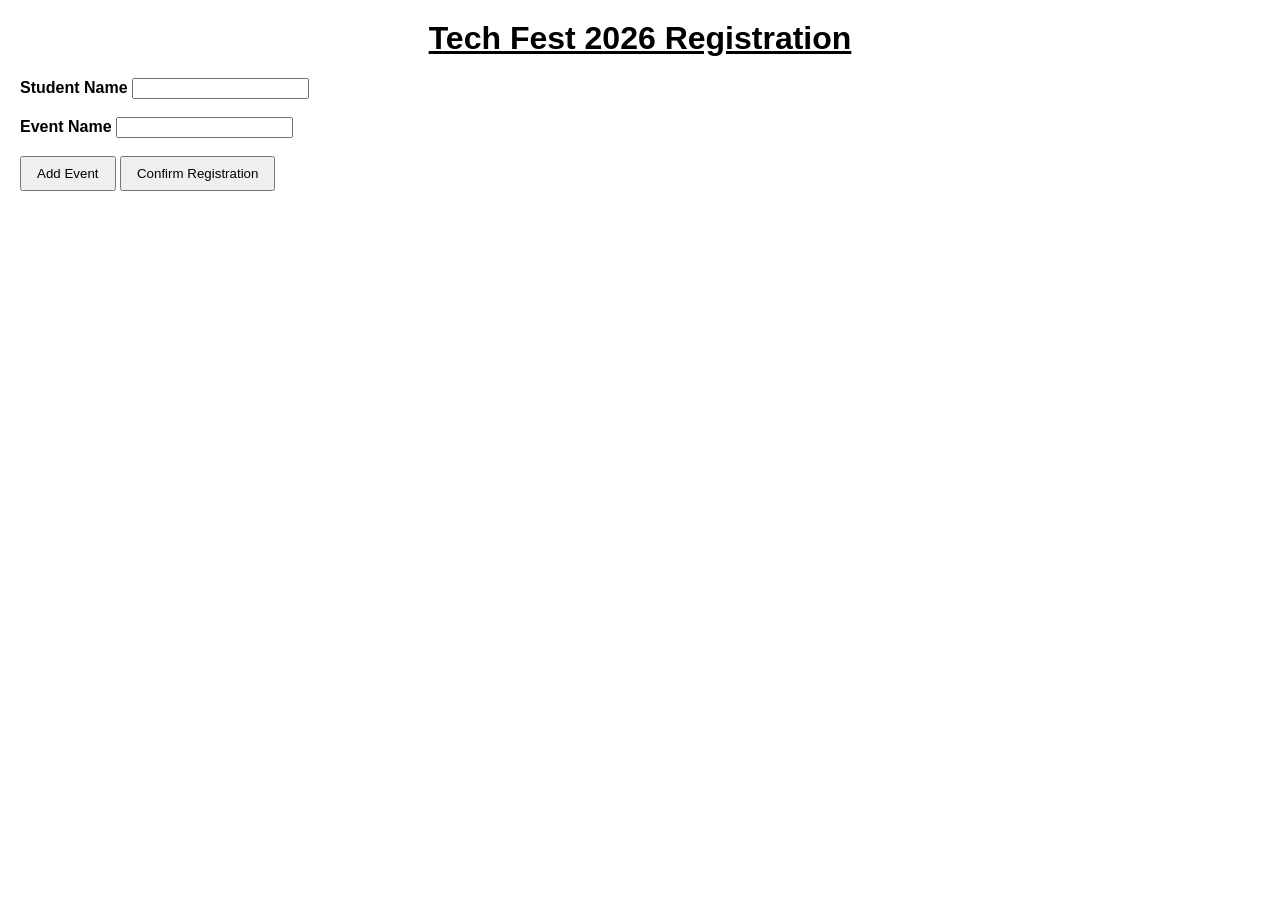
<file: Labt task/index.html>
<html>
<head>
<link rel="stylesheet" href="style.css">
</head>

<body>
<h1>Tech Fest 2026 Registration</h1>
<div>
<label for="studentName">Student Name</label>
<input type="text" name="studentName" id="studentName">
</div><br>
<div>
<label for="event">Event Name</label>
<input type="text" name="event" id="event">
</div><br>
<div>
<button id="addBtn">Add Event</button>
<button id="confirmBtn">Confirm Registration</button>
</div>
<script src="script.js"></script>
</body>
</html>
</file>
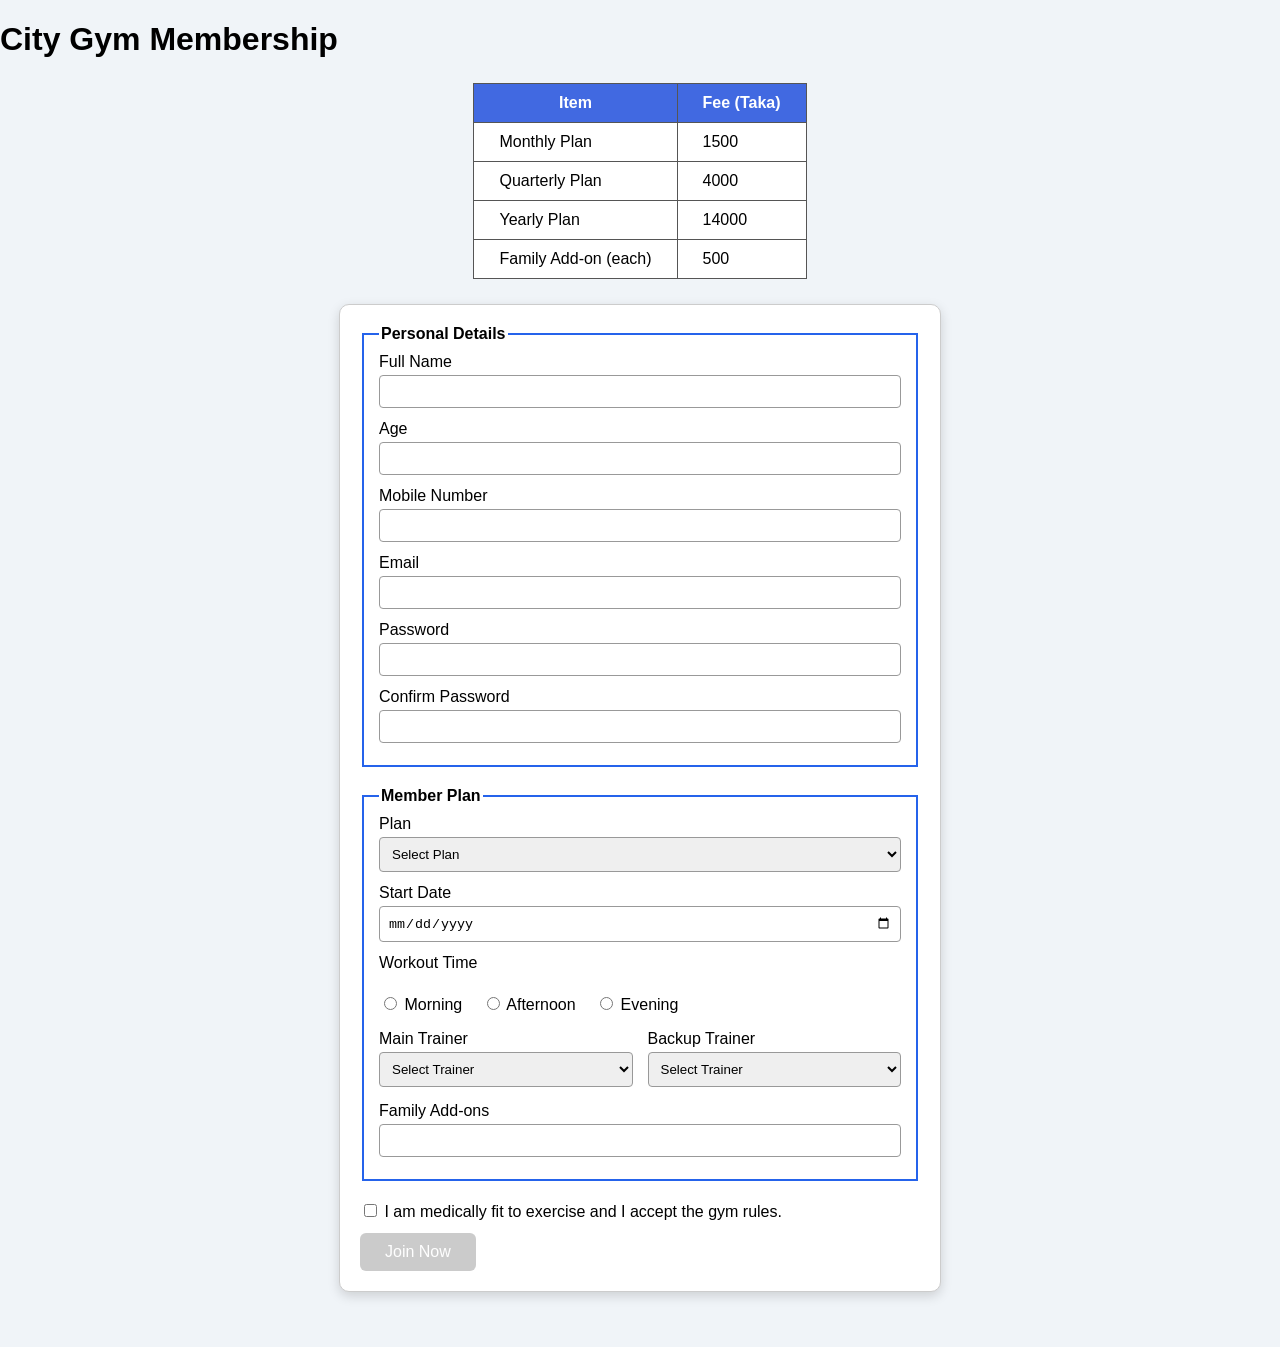
<file: Web_Tech_Lab Task/index.html>
<!DOCTYPE html>
<html>
<head>
<title> City Gym Membership</title>
<link rel="stylesheet" href="style.css">
</head>

<body>
<h1>City Gym Membership</h1>
<div>
<table>
  <tr>
    <th>Item</th>
    <th>Fee (Taka)</th>
  </tr>
  <tr>
    <td>Monthly Plan</td>
    <td>1500</td>
  </tr>
  <tr>
    <td>Quarterly Plan</td>
    <td>4000</td>
  </tr>
  <tr>
    <td>Yearly Plan</td>
    <td>14000</td>
  </tr>
  <tr>
    <td>Family Add-on (each)</td>
    <td>500</td>
  </tr>
</table>

<form id="gymForm" onsubmit="return validateForm()" novalidate>

<fieldset>
<legend> Personal Details</legend>
<div class="field">
<label for="fullName">Full Name</label>
<input type="text" id="fullName">
<div class="error" id="nameError"></div>
</div>
<div class="field">
<label for="age">Age</label>
<input type="number" id="age">
<div class="error" id="ageError"></div>
</div>
<div class="field">
<label for="mobile">Mobile Number</label>
<input type="text" id="mobile">
<div class="error" id="mobileError"></div>
</div>
<div class="field">
<label for="emailName">Email</label>
<input type="text" id="email">
<div class="error" id="emailError"></div>
</div>
<div class="field">
<label for="password">Password</label>
<input type="password" id="password">
<div class="error" id="passError"></div>
</div>
<div class="field">
<label for="confirmPassword">Confirm Password</label>
<input type="password" id="confirmPassword">
<div class="error" id="confirmError"></div>
</div>
</fieldset>

<fieldset>
<legend>Member Plan</legend>

<div class="field">
<label for="plan">Plan</label>
<select id="plan">
<option value=""> Select Plan</option>
<option value="Monthly"> Monthly</option>
<option value="Quaterly">Quaterly</option>
<option value="Yearly">Yearly</option>
</select>
<div class="error" id="planError"></div>
</div>

<div class="field">
<label for="startDate">Start Date</label>
<input type="date" id="startdate">
<div class="error" id="dataError"></div>
</div>

<div class="field">
<span class="groupTitle">Workout Time</span><br>
<label for="morning" class="radioLabel"><input type="radio" id="morning" name="workout" value="Morning"> Morning</label>
<label for="afternoon" class="radioLabel"><input type="radio" id="afternoon" name="workout" value="Afternoon"> Afternoon</label>
<label for="evening" class="radioLabel"><input type="radio" id="evening" name="workout" value="Evening"> Evening</label>
<div class="error" id="workoutError"></div>
</div>

 <div class="trainerRow">

<div class="half">
<label for="mainTrainer">Main Trainer</label>
<select id="mainTrainer">
<option value="">Select Trainer</option>
<option value="Rayhanul">Rayhanul</option>
<option value="Mitu">Mitu</option>
<option value="Sabbir">Sabbir</option>
<option value="Joya">Joya</option>
</select>
<div class="error" id="mainError"></div>
</div>

<div class="half">
<label for="backupTrainer">Backup Trainer</label>
<select id="backupTrainer">
<option value="">Select Trainer</option>
<option value="Rayhanul">Rayhanul</option>
<option value="Mitu">Mitu</option>
<option value="Sabbir">Sabbir</option>
<option value="Joya">Joya</option>
</select>
<div class="error" id="backupError"></div>
</div>

</div>
<div class="field">
<label for="addons">Family Add-ons</label>
<input type="number" id="addons">
<div class="error" id="addonError"></div>
</div>
</fieldset>

<div class="field">
<input type="checkbox" id="agree" onchange="toggleButton()">
<label for="agree">I am medically fit to exercise and I accept the gym rules.</label>
</div>

<button type="submit" id="joinBtn" disabled>Join Now</button>
<div class="final" id="finalMessage"></div>
</form>
<script src="script.js"></script>
</body>
</html>
</file>
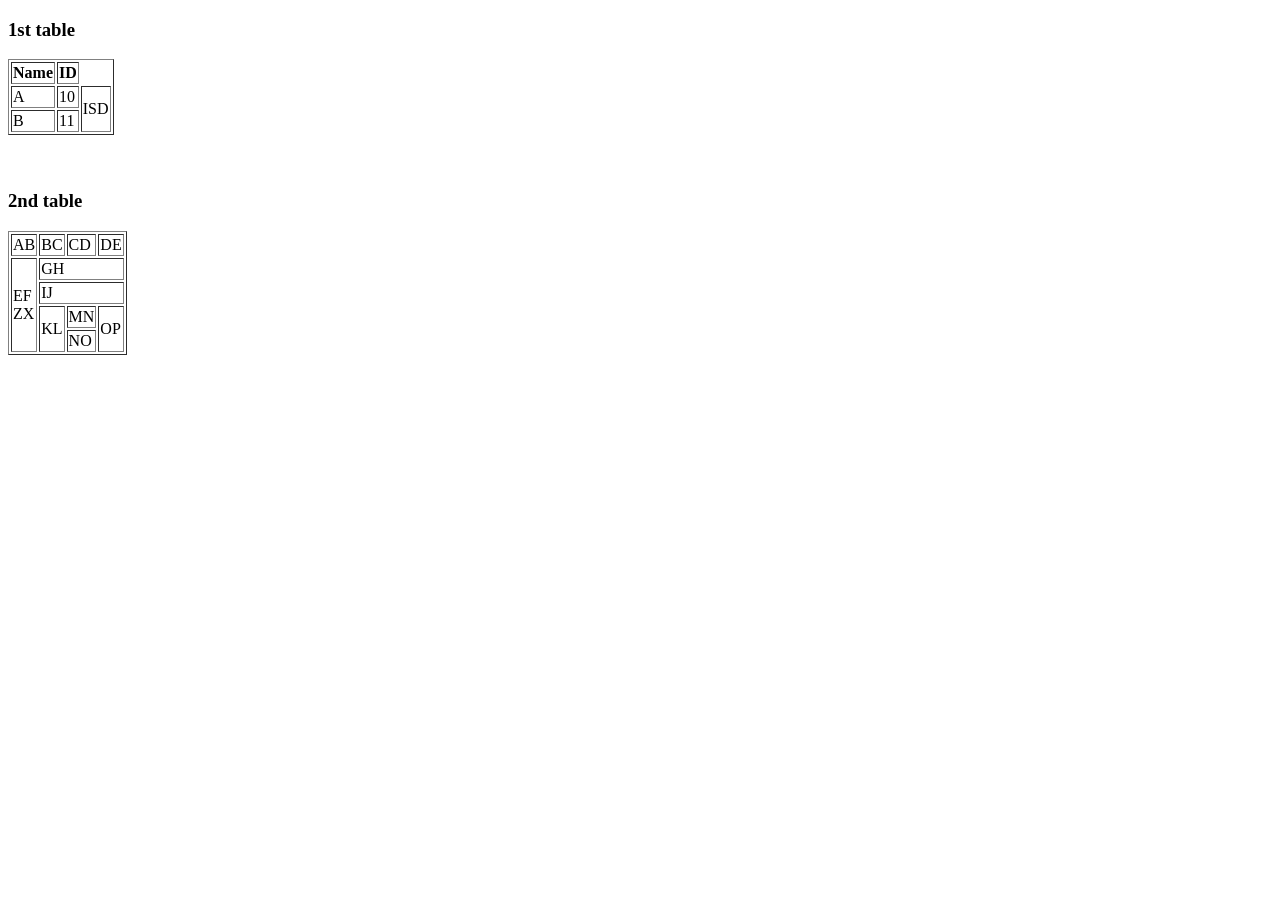
<file: lab task 1.html>
<!DOCTYPE html>
<html>
<head>
<title>1st and 2nd table</title>
</head>

<body>

<!-- ===== 1st table ===== -->
<h3>1st table</h3>
<table border="1">
  <tr>
    <th>Name</th>
    <th>ID</th>
  </tr>
  <tr>
    <td>A</td>
    <td>10</td>
    <td rowspan="3"> ISD </td>
  </tr>
  <tr>
    <td>B</td>
    <td>11</td>
  </tr>
</table>

<br><br>

<!-- ===== 2nd table ===== -->
<h3>2nd table</h3>
<table border="1">
  <tr>
    <td>AB</td>
    <td>BC</td>
    <td>CD</td>
    <td>DE</td>
  </tr>
  <tr>
    <td rowspan="4">EF<br>ZX</td>
    <td colspan="3">GH</td>
  </tr>
  <tr>
    <td colspan="3">IJ</td>
  </tr>
  <tr>
    <td rowspan="2">KL</td>
    <td>MN</td>
    <td rowspan="2">OP</td>
  </tr>
  <tr>
    <td>NO</td>
  </tr>
</table>

</body>
</html>
</file>
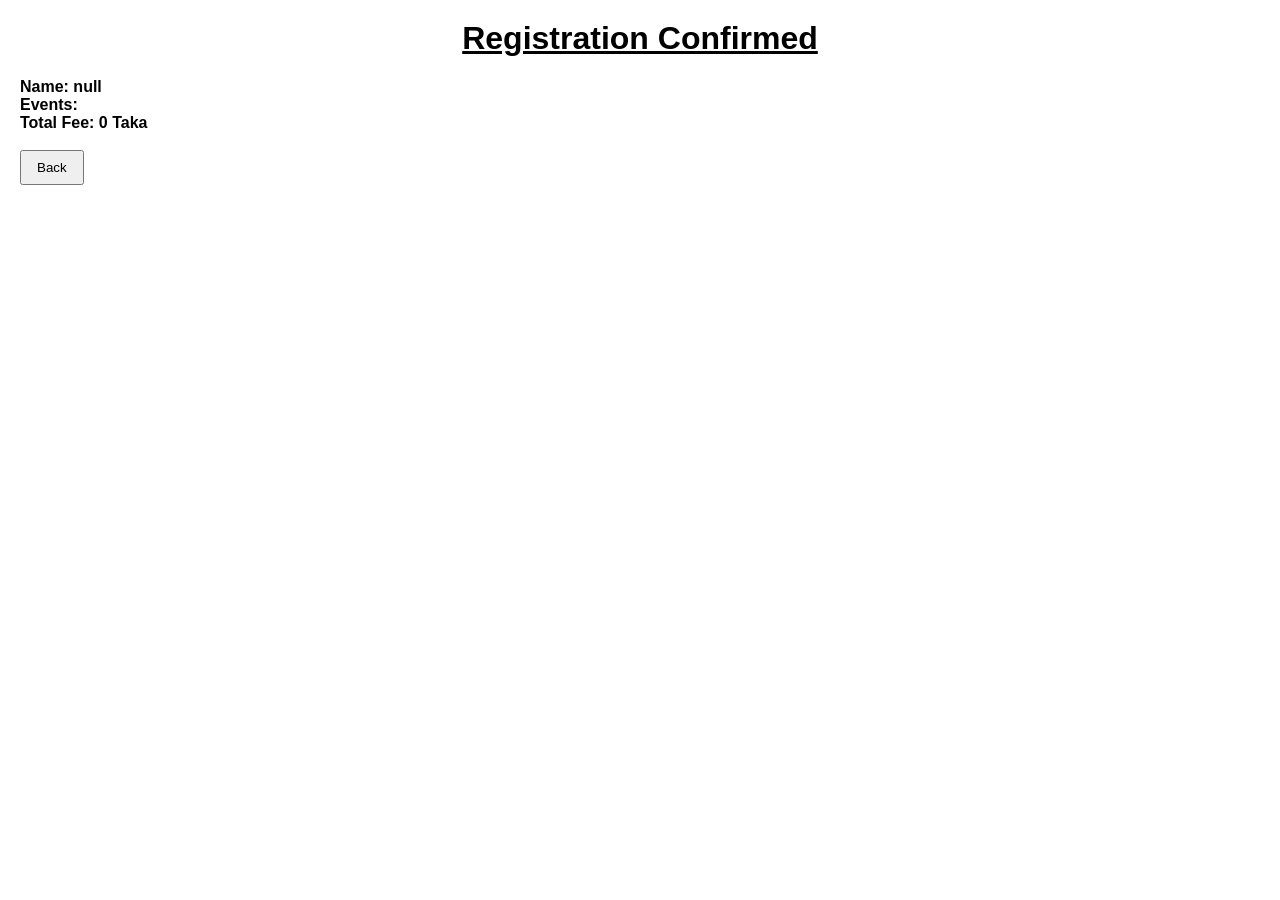
<file: Labt task/confirm.html>
<html>
<head>
<link rel="stylesheet" href="style.css">
</head>
<body>
<h1>Registration Confirmed</h1>
<div id="summary"></div>
<br>
<button id="backBtn">Back</button>
<script src="confirm.js"></script>
</body>
</html>
</file>
<file: Labt task/style.css>
body {
  font-family: Arial, sans-serif;
  margin: 20px;
  font-weight: bold;
}

h1 {
  color: black;
  text-decoration: underline;
  text-align: center;
}

button {
  padding: 8px 15px;
}
</file>
<file: Web_Tech_Lab Task/style.css>
body {
    font-family: Arial, sans-serif;
    background-color: #f0f4f8;
    margin: 0;
    padding-bottom: 30px;}

header {
    background-color: darkslategray;
    color: white;
    text-align: center;
    padding: 15px;
    position: sticky;
    top: 0;}

header h1 {
    margin: 0;
    text-transform: uppercase;
    letter-spacing: 3px;}

table {
    margin: 25px auto;
    border-collapse: collapse;
    background-color: white;}

th,
td {
    border: 1px solid #555;
    padding: 10px 25px;}

th {
    background-color: royalblue;
    color: white;}

form {
    max-width: 560px;
    margin: 25px auto;
    padding: 20px;
    background-color: white;
    border: 1px solid #ccc;
    border-radius: 10px;
    box-shadow: 0 4px 12px rgba(0, 0, 0, 0.15);}

fieldset {
    border: 2px solid #2563eb;
    margin-bottom: 20px;
    padding: 10px 15px;}

legend {
    font-weight: bold;}

.field {
    margin-bottom: 12px;}

label {
    display: block;
    margin-bottom: 4px;}

input[type="text"],
input[type="number"],
input[type="password"],
input[type="date"],
select {
    width: 100%;
    box-sizing: border-box;
    padding: 8px;
    border: 1px solid #999;
    border-radius: 4px;}

input[type="text"]:focus,
input[type="number"]:focus,
input[type="password"]:focus,
input[type="date"]:focus,
select:focus {
    border-color: #2563eb;
    outline: none;}

.groupTitle {
    display: block;
    margin-bottom: 4px;}

.radioLabel {
    display: inline-block;
    margin-right: 15px;}

.trainerRow {
    display: flex;
    gap: 15px;
    margin-bottom: 12px;}

.half {
    flex: 1;}

#agree {
    display: inline-block;}

.field label[for="agree"] {
    display: inline;}

button {
    background-color: royalblue;
    color: white;
    padding: 10px 25px;
    border: none;
    border-radius: 6px;
    font-size: 16px;
    cursor: pointer;
    transition: background-color 0.3s;}

button:hover {
    background-color: #1e40af;}

button:disabled {
    background-color: #999;
    opacity: 0.5;
    cursor: not-allowed;}

.error {
    color: red;
    font-size: 12px;
    margin-top: 3px;}

.final {
    margin-top: 15px;
    padding: 10px;
    border: 2px solid green;
    background-color: #e8f8ec;
    color: #146c2e;
    border-radius: 6px;}

.final:empty {
    display: none;}
</file>
